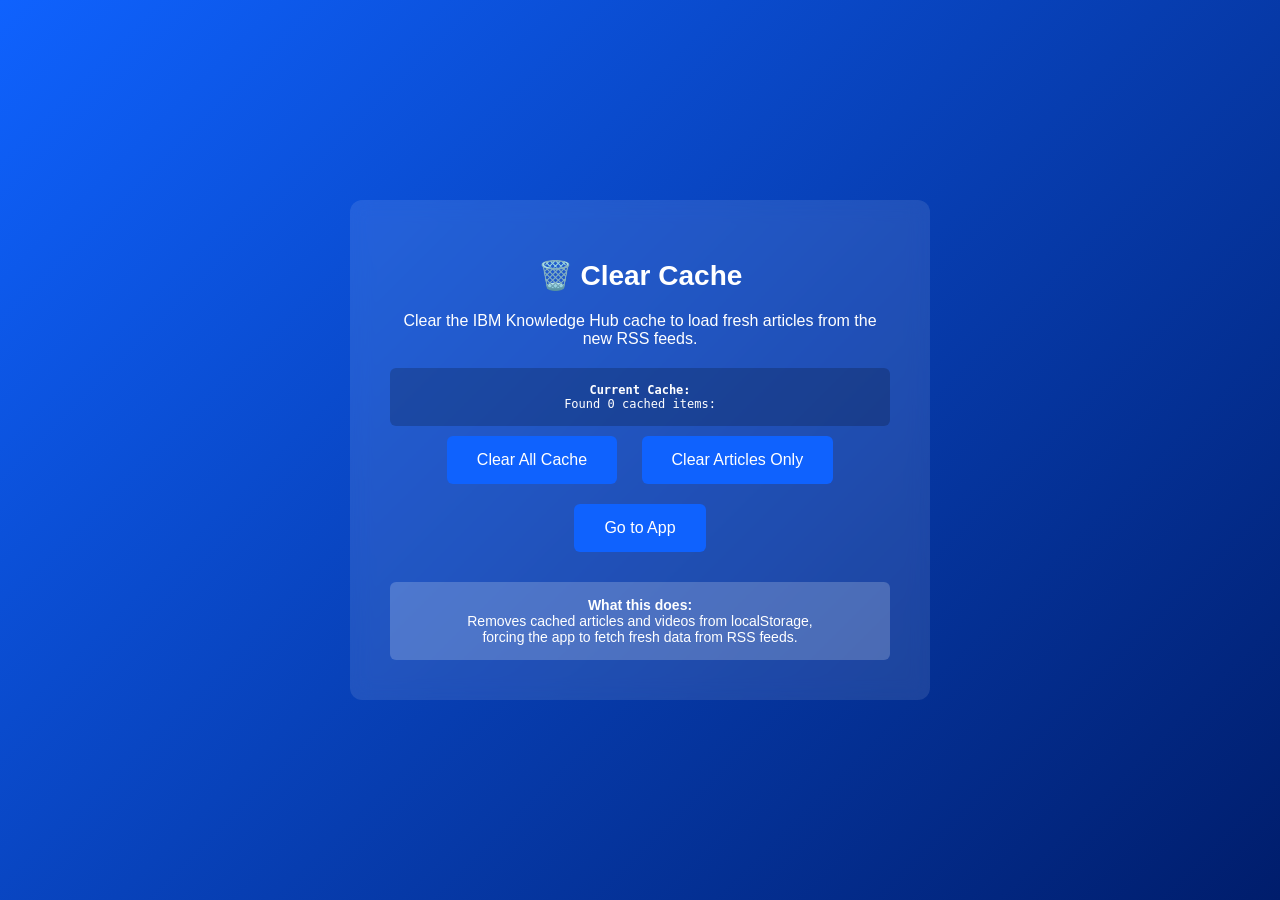
<file: clear-cache.html>
<!DOCTYPE html>
<html lang="en">
<head>
    <meta charset="UTF-8">
    <meta name="viewport" content="width=device-width, initial-scale=1.0">
    <title>Clear IBM Knowledge Hub Cache</title>
    <style>
        body {
            font-family: 'IBM Plex Sans', -apple-system, BlinkMacSystemFont, 'Segoe UI', sans-serif;
            display: flex;
            justify-content: center;
            align-items: center;
            min-height: 100vh;
            margin: 0;
            background: linear-gradient(135deg, #0f62fe 0%, #001d6c 100%);
            color: white;
        }
        .container {
            text-align: center;
            padding: 40px;
            background: rgba(255, 255, 255, 0.1);
            border-radius: 12px;
            backdrop-filter: blur(10px);
            max-width: 500px;
        }
        h1 {
            margin-bottom: 20px;
            font-size: 28px;
        }
        button {
            background: #0f62fe;
            color: white;
            border: none;
            padding: 15px 30px;
            font-size: 16px;
            border-radius: 6px;
            cursor: pointer;
            margin: 10px;
            transition: all 0.3s ease;
        }
        button:hover {
            background: #0353e9;
            transform: translateY(-2px);
            box-shadow: 0 4px 12px rgba(0, 0, 0, 0.3);
        }
        .success {
            background: #24a148;
            padding: 15px;
            border-radius: 6px;
            margin-top: 20px;
            display: none;
        }
        .info {
            background: rgba(255, 255, 255, 0.2);
            padding: 15px;
            border-radius: 6px;
            margin-top: 20px;
            font-size: 14px;
        }
        .cache-info {
            margin-top: 20px;
            padding: 15px;
            background: rgba(0, 0, 0, 0.2);
            border-radius: 6px;
            font-family: monospace;
            font-size: 12px;
        }
    </style>
</head>
<body>
    <div class="container">
        <h1>🗑️ Clear Cache</h1>
        <p>Clear the IBM Knowledge Hub cache to load fresh articles from the new RSS feeds.</p>
        
        <div class="cache-info" id="cacheInfo">
            <strong>Current Cache:</strong><br>
            <span id="cacheStats">Loading...</span>
        </div>

        <button onclick="clearCache()">Clear All Cache</button>
        <button onclick="clearArticlesOnly()">Clear Articles Only</button>
        <button onclick="window.location.href='index.html'">Go to App</button>

        <div class="success" id="successMessage">
            ✅ Cache cleared successfully!<br>
            <small>Redirecting to app in 2 seconds...</small>
        </div>

        <div class="info">
            <strong>What this does:</strong><br>
            Removes cached articles and videos from localStorage,<br>
            forcing the app to fetch fresh data from RSS feeds.
        </div>
    </div>

    <script>
        // Display cache stats
        function displayCacheStats() {
            const keys = Object.keys(localStorage);
            const cacheKeys = keys.filter(key => key.startsWith('ibm-hub-'));
            
            let stats = `Found ${cacheKeys.length} cached items:\n`;
            cacheKeys.forEach(key => {
                const data = localStorage.getItem(key);
                const size = new Blob([data]).size;
                stats += `\n• ${key}: ${(size / 1024).toFixed(2)} KB`;
            });
            
            document.getElementById('cacheStats').textContent = stats || 'No cache found';
        }

        // Clear all cache
        function clearCache() {
            const keys = Object.keys(localStorage);
            const cacheKeys = keys.filter(key => key.startsWith('ibm-hub-'));
            
            cacheKeys.forEach(key => localStorage.removeItem(key));
            
            showSuccess();
            console.log(`Cleared ${cacheKeys.length} cache entries`);
        }

        // Clear articles only
        function clearArticlesOnly() {
            localStorage.removeItem('ibm-hub-articles');
            localStorage.removeItem('ibm-hub-summaries');
            
            showSuccess();
            console.log('Cleared articles cache');
        }

        // Show success message and redirect
        function showSuccess() {
            document.getElementById('successMessage').style.display = 'block';
            displayCacheStats();
            
            setTimeout(() => {
                window.location.href = 'index.html';
            }, 2000);
        }

        // Initialize
        displayCacheStats();
    </script>
</body>
</html>
</file>
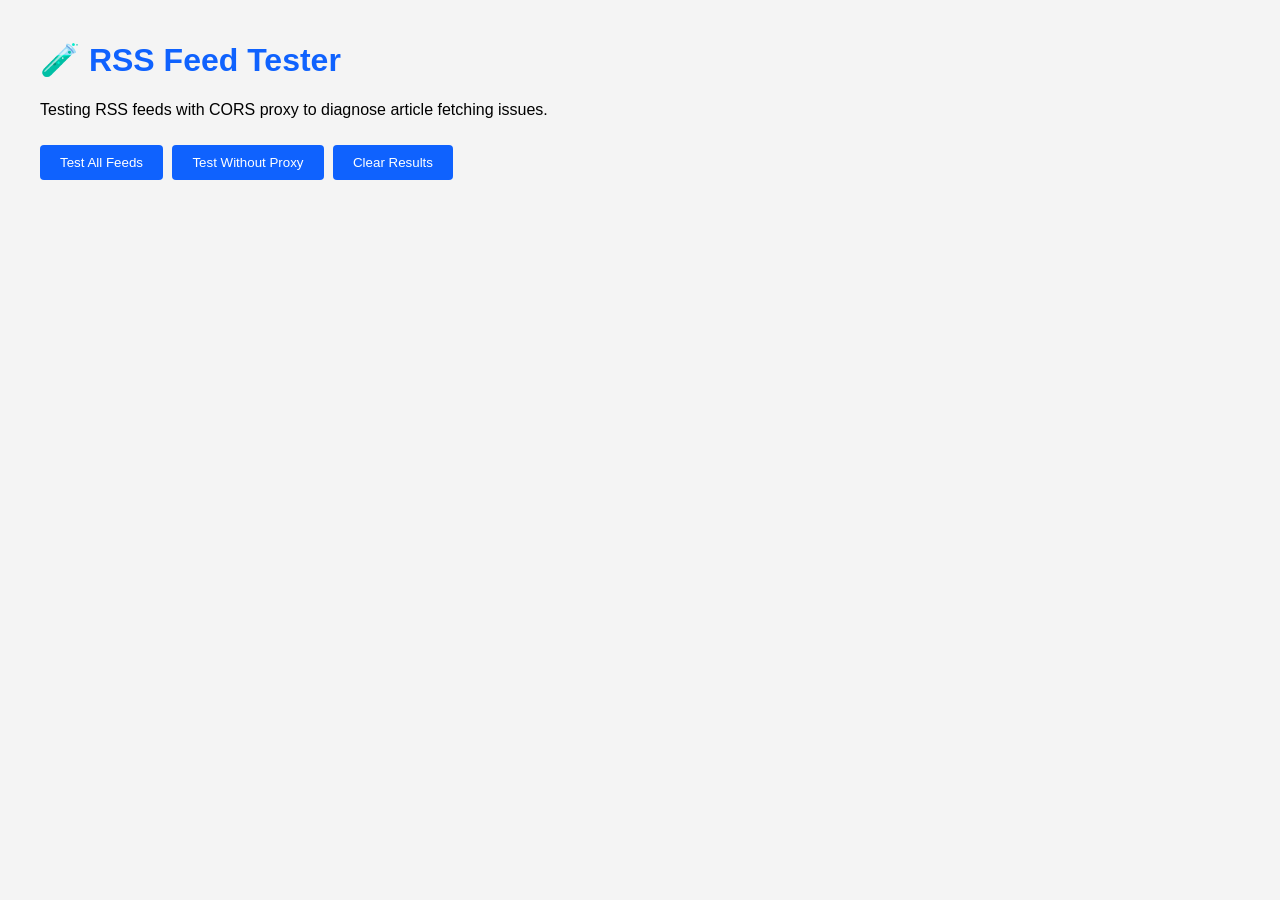
<file: test-rss-feeds.html>
<!DOCTYPE html>
<html lang="en">
<head>
    <meta charset="UTF-8">
    <meta name="viewport" content="width=device-width, initial-scale=1.0">
    <title>Test RSS Feeds</title>
    <style>
        body {
            font-family: 'IBM Plex Sans', -apple-system, BlinkMacSystemFont, 'Segoe UI', sans-serif;
            padding: 20px;
            background: #f4f4f4;
            max-width: 1200px;
            margin: 0 auto;
        }
        h1 {
            color: #0f62fe;
        }
        .feed-test {
            background: white;
            padding: 20px;
            margin: 15px 0;
            border-radius: 8px;
            box-shadow: 0 2px 4px rgba(0,0,0,0.1);
        }
        .feed-test h3 {
            margin-top: 0;
            color: #161616;
        }
        .status {
            padding: 8px 12px;
            border-radius: 4px;
            display: inline-block;
            margin: 5px 0;
            font-weight: bold;
        }
        .success { background: #d4f1d4; color: #0e6027; }
        .error { background: #ffd7d9; color: #750e13; }
        .testing { background: #d0e2ff; color: #001d6c; }
        .url {
            font-family: monospace;
            background: #f4f4f4;
            padding: 8px;
            border-radius: 4px;
            word-break: break-all;
            margin: 10px 0;
        }
        .response {
            background: #f4f4f4;
            padding: 10px;
            border-radius: 4px;
            margin: 10px 0;
            max-height: 300px;
            overflow-y: auto;
            font-size: 12px;
            font-family: monospace;
        }
        button {
            background: #0f62fe;
            color: white;
            border: none;
            padding: 10px 20px;
            border-radius: 4px;
            cursor: pointer;
            margin: 10px 5px 10px 0;
        }
        button:hover {
            background: #0353e9;
        }
    </style>
</head>
<body>
    <h1>🧪 RSS Feed Tester</h1>
    <p>Testing RSS feeds with CORS proxy to diagnose article fetching issues.</p>
    
    <button onclick="testAllFeeds()">Test All Feeds</button>
    <button onclick="testWithoutProxy()">Test Without Proxy</button>
    <button onclick="clearResults()">Clear Results</button>

    <div id="results"></div>

    <script>
        const feeds = [
            {
                name: 'Press Releases',
                url: 'https://newsroom.ibm.com/announcements?pagetemplate=rss',
                category: 'Press'
            },
            {
                name: 'AI News',
                url: 'https://newsroom.ibm.com/press-releases-artificial-intelligence?pagetemplate=rss',
                category: 'development'
            },
            {
                name: 'IBM Cloud Blog',
                url: 'https://www.ibm.com/blog/feed/',
                category: 'cloud'
            },
            {
                name: 'IBM Security Intelligence',
                url: 'https://securityintelligence.com/feed/',
                category: 'security'
            }
        ];

        const corsProxy = 'https://api.allorigins.win/raw?url=';

        async function testFeed(feed, useProxy = true) {
            const resultsDiv = document.getElementById('results');
            const feedDiv = document.createElement('div');
            feedDiv.className = 'feed-test';
            feedDiv.id = `feed-${feed.name.replace(/\s/g, '-')}`;
            
            feedDiv.innerHTML = `
                <h3>${feed.name}</h3>
                <div class="url">Original: ${feed.url}</div>
                ${useProxy ? `<div class="url">Proxied: ${corsProxy}${encodeURIComponent(feed.url)}</div>` : ''}
                <div class="status testing">⏳ Testing...</div>
                <div class="response" id="response-${feed.name.replace(/\s/g, '-')}"></div>
            `;
            
            resultsDiv.appendChild(feedDiv);

            try {
                const testUrl = useProxy ? corsProxy + encodeURIComponent(feed.url) : feed.url;
                const startTime = Date.now();
                
                const response = await fetch(testUrl, {
                    method: 'GET',
                    headers: {
                        'Accept': 'application/rss+xml, application/xml, text/xml, text/html'
                    }
                });

                const duration = Date.now() - startTime;
                const text = await response.text();

                const statusDiv = feedDiv.querySelector('.status');
                const responseDiv = document.getElementById(`response-${feed.name.replace(/\s/g, '-')}`);

                if (response.ok) {
                    statusDiv.className = 'status success';
                    statusDiv.textContent = `✅ Success (${response.status}) - ${duration}ms`;
                    
                    // Try to parse as XML
                    const parser = new DOMParser();
                    const xmlDoc = parser.parseFromString(text, 'text/xml');
                    const parserError = xmlDoc.querySelector('parsererror');
                    
                    if (parserError) {
                        responseDiv.innerHTML = `<strong>⚠️ XML Parse Error:</strong><br>${parserError.textContent}<br><br><strong>Response Preview:</strong><br>${text.substring(0, 500)}...`;
                    } else {
                        const items = xmlDoc.querySelectorAll('item, entry');
                        responseDiv.innerHTML = `
                            <strong>✅ Valid RSS/XML Feed</strong><br>
                            Found ${items.length} items<br><br>
                            <strong>First Item:</strong><br>
                            ${items[0] ? items[0].querySelector('title')?.textContent || 'No title' : 'No items found'}<br><br>
                            <strong>Response Preview:</strong><br>${text.substring(0, 500)}...
                        `;
                    }
                } else {
                    statusDiv.className = 'status error';
                    statusDiv.textContent = `❌ Failed (${response.status} ${response.statusText})`;
                    responseDiv.innerHTML = `<strong>Error Response:</strong><br>${text.substring(0, 500)}...`;
                }

            } catch (error) {
                const statusDiv = feedDiv.querySelector('.status');
                const responseDiv = document.getElementById(`response-${feed.name.replace(/\s/g, '-')}`);
                
                statusDiv.className = 'status error';
                statusDiv.textContent = `❌ Error: ${error.message}`;
                responseDiv.innerHTML = `<strong>Exception:</strong><br>${error.toString()}<br><br><strong>Stack:</strong><br>${error.stack}`;
            }
        }

        async function testAllFeeds() {
            clearResults();
            document.getElementById('results').innerHTML = '<h2>Testing with CORS Proxy...</h2>';
            
            for (const feed of feeds) {
                await testFeed(feed, true);
                await new Promise(resolve => setTimeout(resolve, 500)); // Small delay between requests
            }
        }

        async function testWithoutProxy() {
            clearResults();
            document.getElementById('results').innerHTML = '<h2>Testing without CORS Proxy (will likely fail due to CORS)...</h2>';
            
            for (const feed of feeds) {
                await testFeed(feed, false);
                await new Promise(resolve => setTimeout(resolve, 500));
            }
        }

        function clearResults() {
            document.getElementById('results').innerHTML = '';
        }

        // Auto-test on load
        window.addEventListener('load', () => {
            console.log('RSS Feed Tester loaded. Click "Test All Feeds" to begin.');
        });
    </script>
</body>
</html>
</file>
